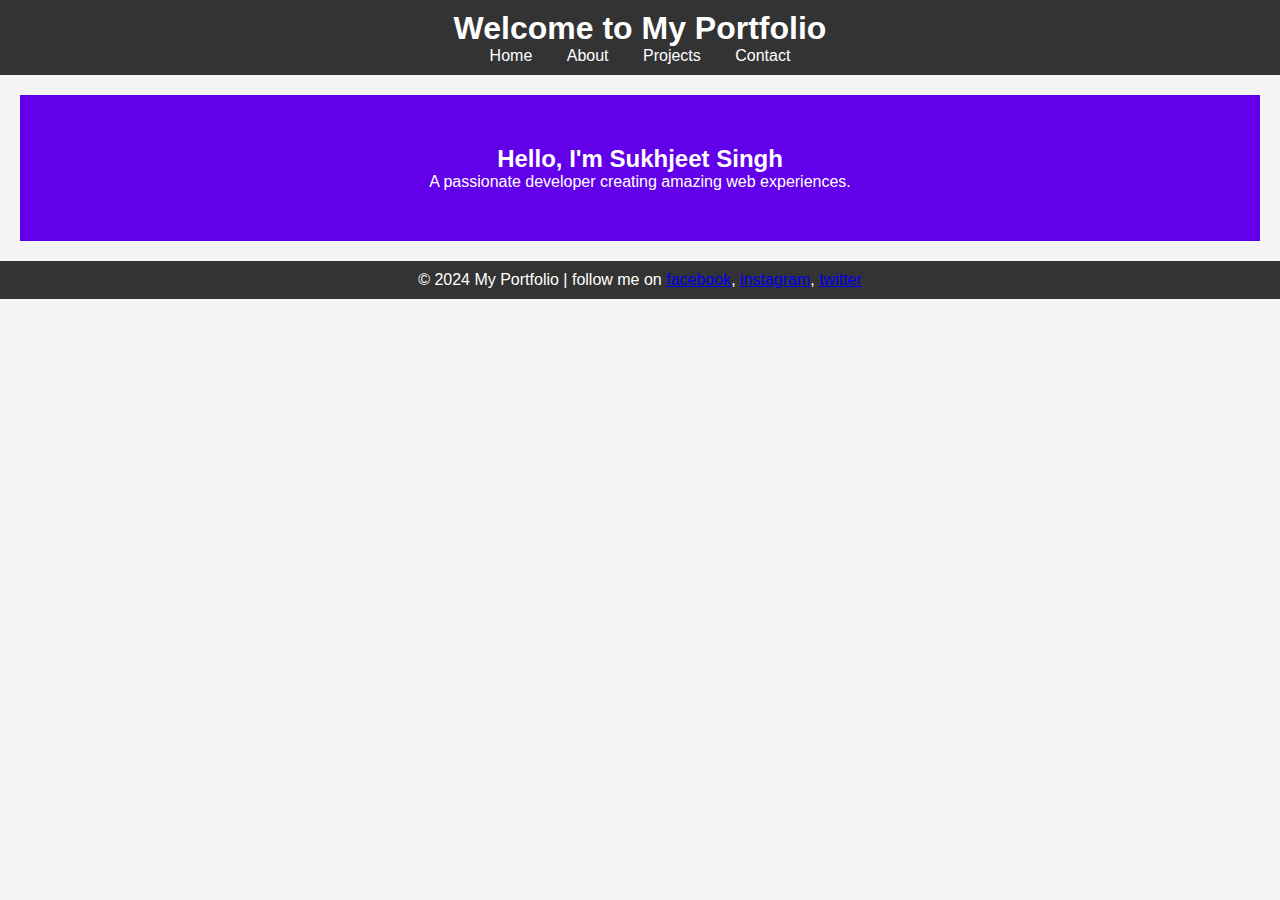
<file: html project-1/index.html>
<!DOCTYPE html>
<html lang="en">
<head>
    <meta charset="UTF-8">
    <meta name="viewport" content="width=device-width, initial-scale=1.0">
    <title>Portfolio Website</title>
    <link rel="stylesheet" href="style.css">
</head>
<body>
    <header>
        <h1>Welcome to My Portfolio</h1>
        <nav>
            <a href="index.html">Home</a>
            <a href="about.html">About</a>
            <a href="projects.html">Projects</a>
            <a href="contact.html">Contact</a>
        </nav>
    </header>
    <main>
        <section class="hero">
            <h2>Hello, I'm Sukhjeet Singh</h2>
            <p>A passionate developer creating amazing web experiences.</p>
        </section>
    </main>
    <footer>
        <p>&copy; 2024 My Portfolio | follow me on <a href="https://www.facebook.com/">facebook</a>, <a href="https://www.instagram.com/#">instagram</a>, <a href="https://x.com/?lang=en&mx=2">twitter</a>

        </p>
    </footer>
</body>
</html>
</file>
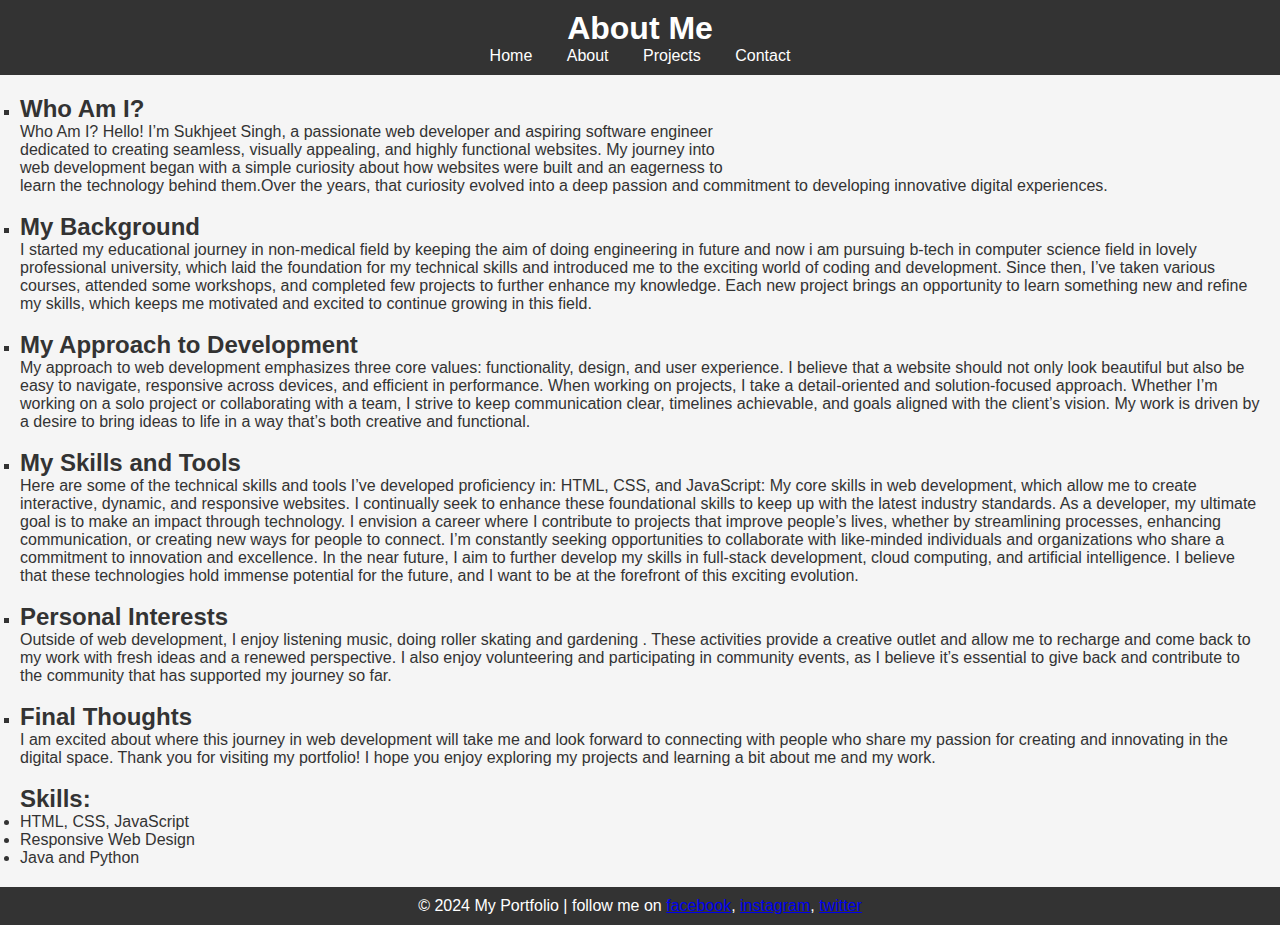
<file: html project-1/about.html>
<!DOCTYPE html>
<html lang="en">
<head>
    <meta charset="UTF-8">
    <meta name="viewport" content="width=device-width, initial-scale=1.0">
    <title>About Me</title>
    <link rel="stylesheet" href="style.css">
</head>
<body>
    <header>
        <h1>About Me</h1>
        <nav>
            <a href="index.html">Home</a>
            <a href="about.html">About</a>
            <a href="projects.html">Projects</a>
            <a href="contact.html">Contact</a>
        </nav>
    </header>
    <main>
        <section>
            <ul type="square">
           <li><h2>Who Am I?</h2></li>
            <p>Who Am I?

                Hello! I’m Sukhjeet Singh, a passionate web developer and aspiring software engineer<br> dedicated to creating seamless, visually appealing, and highly functional websites. My journey into<br> web development began with a simple curiosity about how websites were built and an eagerness to<br> learn the technology behind them.Over the years, that curiosity evolved into a deep passion and commitment to developing innovative digital experiences.</p>
               <br> 
              <li><h2> My Background</h2></li>
                <p>
                I started my educational journey in non-medical field by keeping the aim of doing engineering in future and now i am pursuing b-tech in computer science field in lovely professional university, which laid the foundation for my technical skills and introduced me to the exciting world of coding and development. Since then, I’ve taken various courses, attended some workshops, and completed few  projects to further enhance my knowledge. Each new project brings an opportunity to learn something new and refine my skills, which keeps me motivated and excited to continue growing in this field.</p>
                <br>
              <li><h2> My Approach to Development</h2></li>
                
               <p> My approach to web development emphasizes three core values: functionality, design, and user experience. I believe that a website should not only look beautiful but also be easy to navigate, responsive across devices, and efficient in performance. 
                
                When working on projects, I take a detail-oriented and solution-focused approach. Whether I’m working on a solo project or collaborating with a team, I strive to keep communication clear, timelines achievable, and goals aligned with the client’s vision. My work is driven by a desire to bring ideas to life in a way that’s both creative and functional.</p>
                <br>
              <li><h2> My Skills and Tools</h2></li>
                
               <p> Here are some of the technical skills and tools I’ve developed proficiency in:
                
                HTML, CSS, and JavaScript: My core skills in web development, which allow me to create interactive, dynamic, and responsive websites. I continually seek to enhance these foundational skills to keep up with the latest industry standards.
                
                As a developer, my ultimate goal is to make an impact through technology. I envision a career where I contribute to projects that improve people’s lives, whether by streamlining processes, enhancing communication, or creating new ways for people to connect. I’m constantly seeking opportunities to collaborate with like-minded individuals and organizations who share a commitment to innovation and excellence.
                
                In the near future, I aim to further develop my skills in full-stack development, cloud computing, and artificial intelligence. I believe that these technologies hold immense potential for the future, and I want to be at the forefront of this exciting evolution.</p>
                <br>
             <li><h2> Personal Interests</h2></li>
                
            <p>Outside of web development, I enjoy listening music, doing roller skating and gardening . These activities provide a creative outlet and allow me to recharge and come back to my work with fresh ideas and a renewed perspective. I also enjoy volunteering and participating in community events, as I believe it’s essential to give back and contribute to the community that has supported my journey so far.</p>
                <br>
              <li><h2>Final Thoughts</h2></li>
                
             <p>I am excited about where this journey in web development will take me and look forward to connecting with people who share my passion for creating and innovating in the digital space. Thank you for visiting my portfolio! I hope you enjoy exploring my projects and learning a bit about me and my work.</p>
                
                
            </ul>
            <br>
            <h2>Skills:</h2>
            <ul>
                <li>HTML, CSS, JavaScript</li>
                <li>Responsive Web Design</li>
                <li>Java and Python</li>
            </ul>
        </section>
    </main>
    <footer>
        <p>&copy; 2024 My Portfolio | follow me on <a href="https://www.facebook.com/">facebook</a>, <a href="https://www.instagram.com/#">instagram</a>, <a href="https://x.com/?lang=en&mx=2">twitter</a>
    </footer>
    </footer>
</body>
</html>
</file>
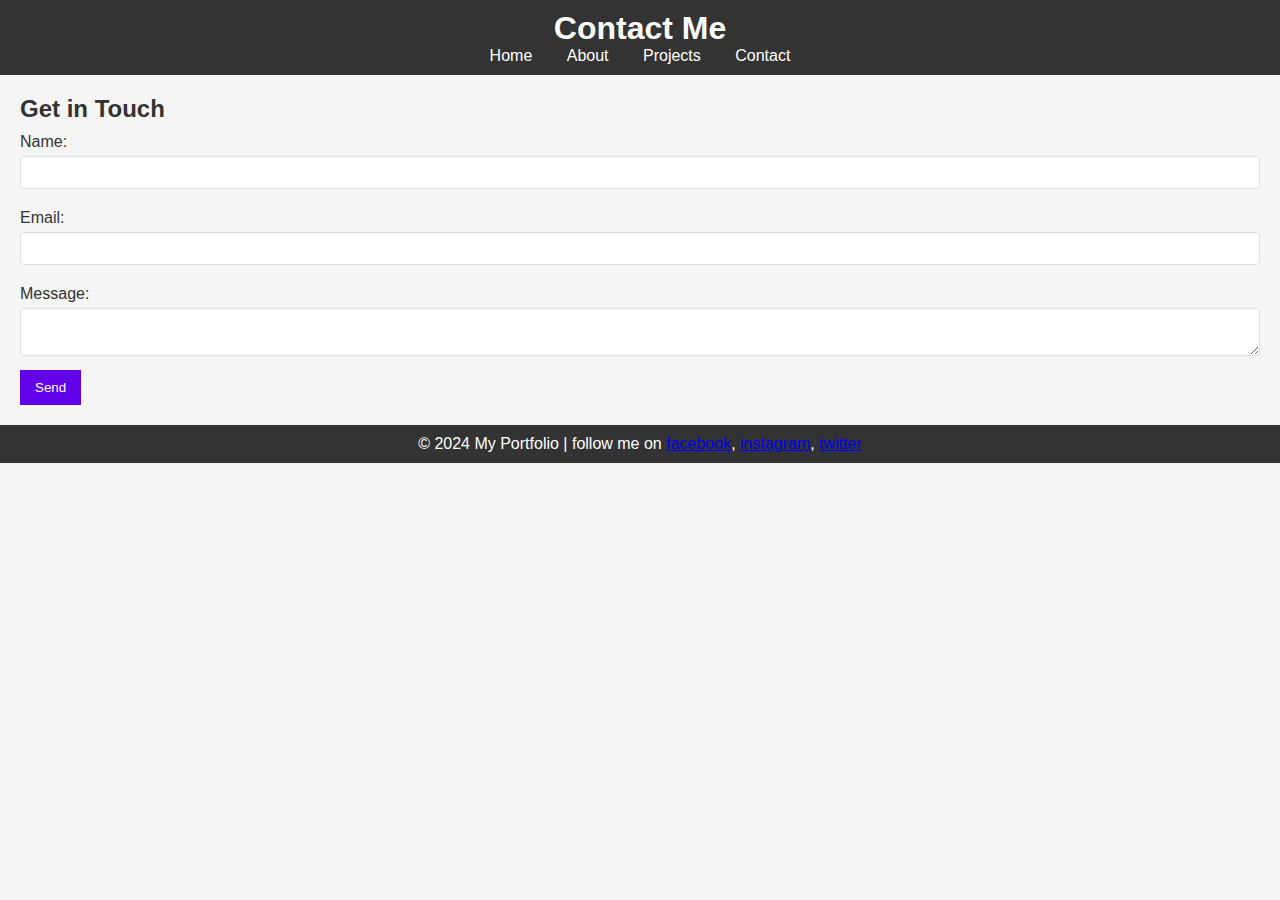
<file: html project-1/contact.html>
<!DOCTYPE html>
<html lang="en">
<head>
    <meta charset="UTF-8">
    <meta name="viewport" content="width=device-width, initial-scale=1.0">
    <title>Contact Me</title>
    <link rel="stylesheet" href="style.css">
</head>
<body>
    <header>
        <h1>Contact Me</h1>
        <nav>
            <a href="index.html">Home</a>
            <a href="about.html">About</a>
            <a href="projects.html">Projects</a>
            <a href="contact.html">Contact</a>
        </nav>
    </header>
    <main>
        <section>
            <h2>Get in Touch</h2>
            <form>
                <label for="name">Name:</label>
                <input type="text" id="name" required>
                <label for="email">Email:</label>
                <input type="email" id="email" required>
                <label for="message">Message:</label>
                <textarea id="message" required></textarea>
                <button type="submit">Send</button>
            </form>
        </section>
    </main>
    <footer>
        <p>&copy; 2024 My Portfolio | follow me on <a href="https://www.facebook.com/">facebook</a>, <a href="https://www.instagram.com/#">instagram</a>, <a href="https://x.com/?lang=en&mx=2">twitter</a>
    </footer>
</body>
</html>
</file>
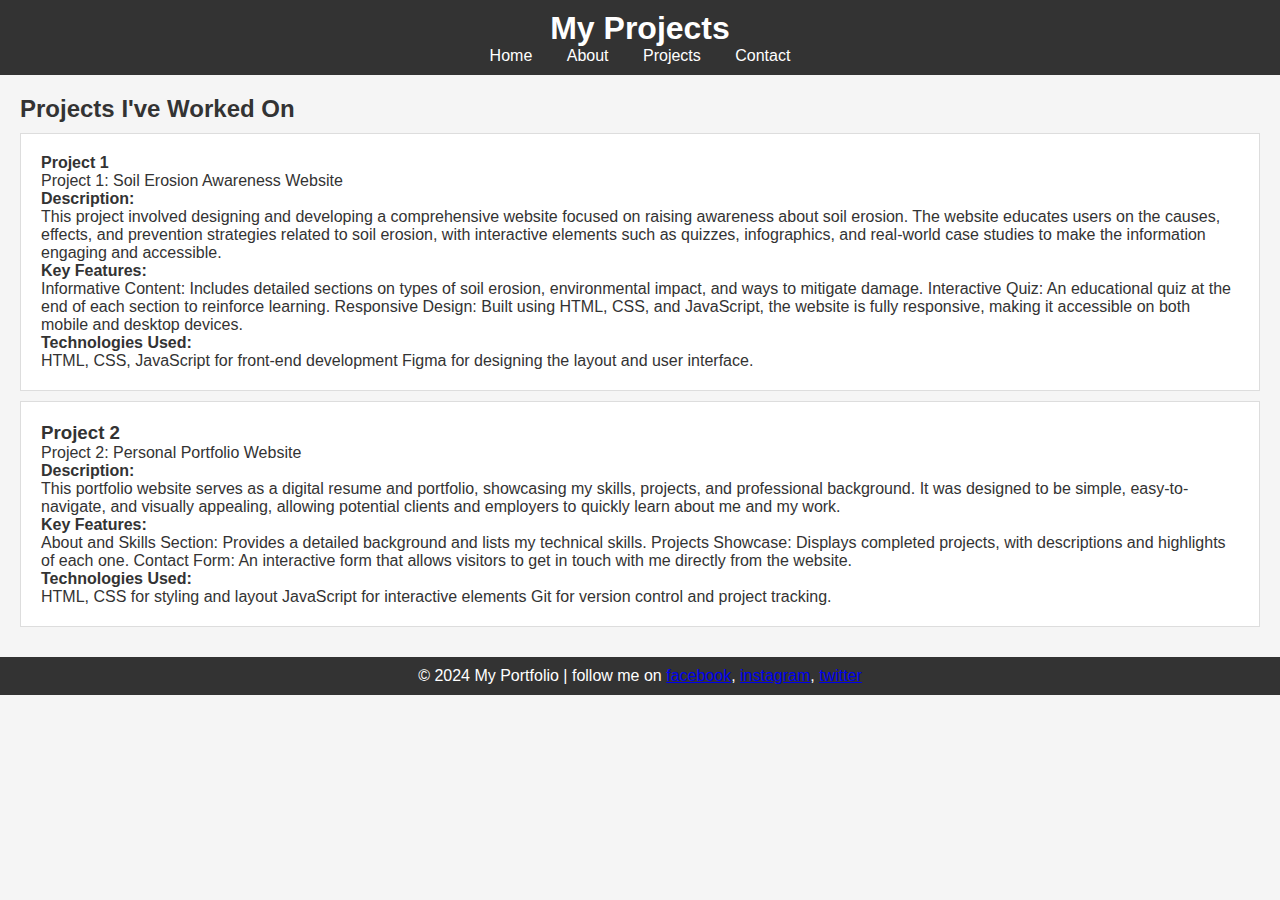
<file: html project-1/projects.html>
<!DOCTYPE html>
<html lang="en">
<head>
    <meta charset="UTF-8">
    <meta name="viewport" content="width=device-width, initial-scale=1.0">
    <title>My Projects</title>
    <link rel="stylesheet" href="style.css">
</head>
<body>
    <header>
        <h1>My Projects</h1>
        <nav>
            <a href="index.html">Home</a>
            <a href="about.html">About</a>
            <a href="projects.html">Projects</a>
            <a href="contact.html">Contact</a>
        </nav>
    </header>
    <main>
        <section class="projects">
            <h2>Projects I've Worked On</h2>

            <div class="project-card">
                <h4>Project 1</h4>
                <p>Project 1: Soil Erosion Awareness Website
                    <h4>Description:</h4> This project involved designing and developing a comprehensive website focused on raising awareness about soil erosion. The website educates users on the causes, effects, and prevention strategies related to soil erosion, with interactive elements such as quizzes, infographics, and real-world case studies to make the information engaging and accessible.
                    
                    <h4>Key Features:</h4>
                    
                    Informative Content: Includes detailed sections on types of soil erosion, environmental impact, and ways to mitigate damage.
                    Interactive Quiz: An educational quiz at the end of each section to reinforce learning.
                    Responsive Design: Built using HTML, CSS, and JavaScript, the website is fully responsive, making it accessible on both mobile and desktop devices.
                    <h4>Technologies Used:</h4>
                    
                    HTML, CSS, JavaScript for front-end development
                    Figma for designing the layout and user interface.</p>
            </div>
            <div class="project-card">
                <h3>Project 2</h3>
                <p>Project 2: Personal Portfolio Website
                   <h4> Description:</h4> This portfolio website serves as a digital resume and portfolio, showcasing my skills, projects, and professional background. It was designed to be simple, easy-to-navigate, and visually appealing, allowing potential clients and employers to quickly learn about me and my work.
                    
                   <h4> Key Features:</h4>
                    
                    <h4></h4>About and Skills Section: Provides a detailed background and lists my technical skills.
                    Projects Showcase: Displays completed projects, with descriptions and highlights of each one.
                    Contact Form: An interactive form that allows visitors to get in touch with me directly from the website.
                   <h4> Technologies Used:</h4>
                    
                    HTML, CSS for styling and layout
                    JavaScript for interactive elements
                    Git for version control and project tracking.</p>
            </div>
        </section>
    </main>
    <footer>
        <p>&copy; 2024 My Portfolio | follow me on <a href="https://www.facebook.com/">facebook</a>, <a href="https://www.instagram.com/#">instagram</a>, <a href="https://x.com/?lang=en&mx=2">twitter</a>
    </footer>
</body>
</html>
</file>
<file: html project-1/style.css>
* {
    margin: 0;
    padding: 0;
    box-sizing: border-box;
    font-family: Arial, sans-serif;
}

body {
    background-color: #f5f5f5;
    color: #333;
}

header {
    background-color: #333;
    color: #fff;
    padding: 10px 20px;
    text-align: center;
}

nav a {
    color: #fff;
    margin: 0 15px;
    text-decoration: none;
}

nav a:hover {
    text-decoration: underline;
}

.hero {
    background-color: #6200ea;
    color: #fff;
    padding: 50px;
    text-align: center;
}

main {
    padding: 20px;
}

.project-card {
    background: #fff;
    padding: 20px;
    margin: 10px 0;
    border: 1px solid #ddd;
}

form label {
    display: block;
    margin: 10px 0 5px;
}

form input, form textarea {
    width: 100%;
    padding: 8px;
    margin-bottom: 10px;
    border: 1px solid #ddd;
    border-radius: 4px;
}

form button {
    background-color: #6200ea;
    color: #fff;
    padding: 10px 15px;
    border: none;
    cursor: pointer;
}

footer {
    background-color: #333;
    color: #fff;
    text-align: center;
    padding: 10px;
}
</file>
